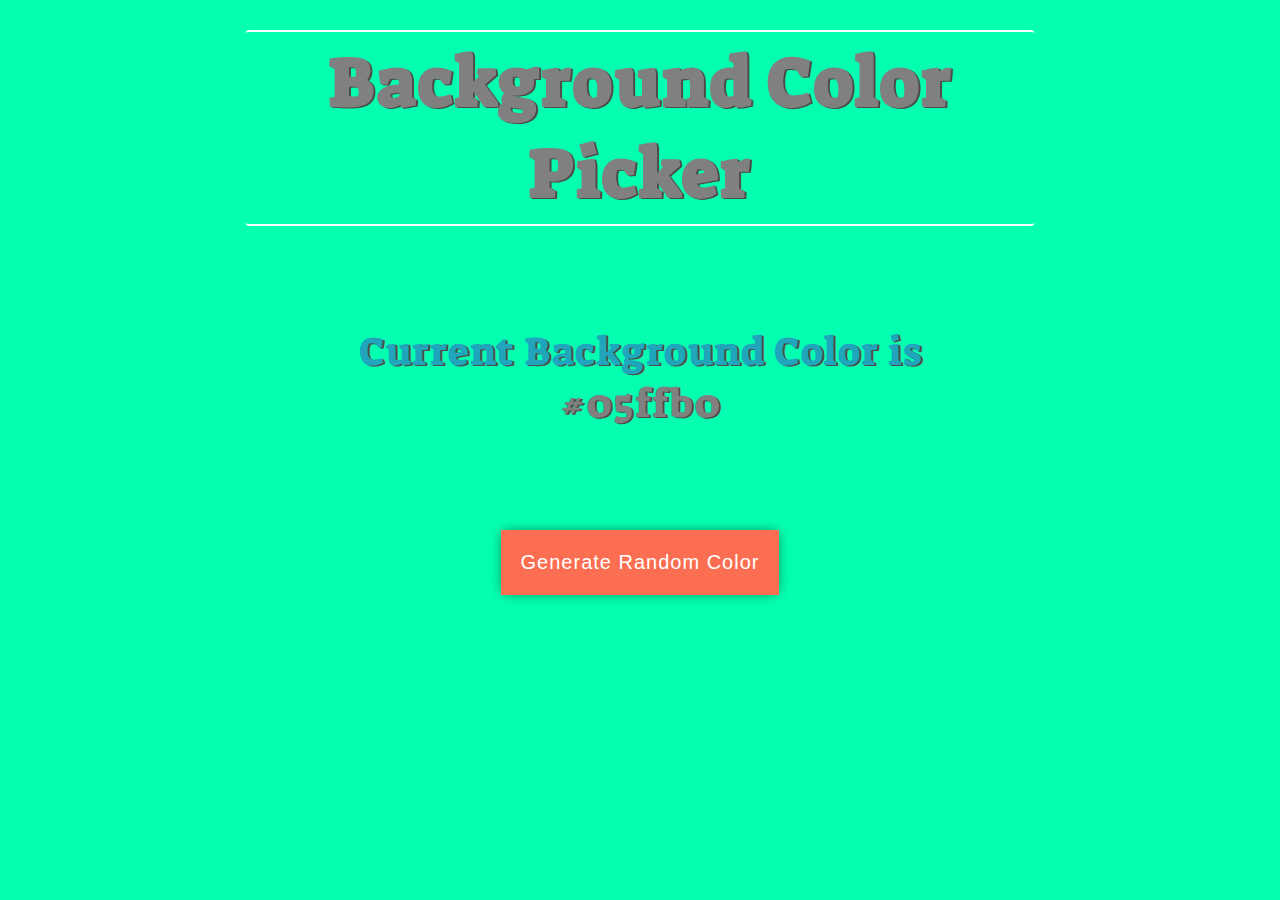
<file: backgrond color picker/index.html>
<!DOCTYPE html>
<html lang="en">
<head>
    <meta charset="UTF-8">
    <meta name="viewport" content="width=device-width, initial-scale=1.0">
    <title>Background Color picker</title>

    <!-- linking style sheet  -->
    <link rel="stylesheet" href="main.css">

    <!-- google fonts  -->
    <link href="https://fonts.googleapis.com/css2?family=Suez+One&display=swap" rel="stylesheet">
    
     <!-- icon linking  -->
    <link rel="icon" href="https://img.icons8.com/color/48/000000/color-palette.png">

</head>
<body>
    <h1 class="title">
        Background Color Picker
    </h1>
    <div class="main">
        <div class="text">
            Current Background Color is <span id="span">#05ffb0</span>

        </div>
        <div class="btn">
            <button id="button">Generate Random Color </button>

        </div>
            </div>

</body>
<script src="index.js"></script>
</html>
</file>
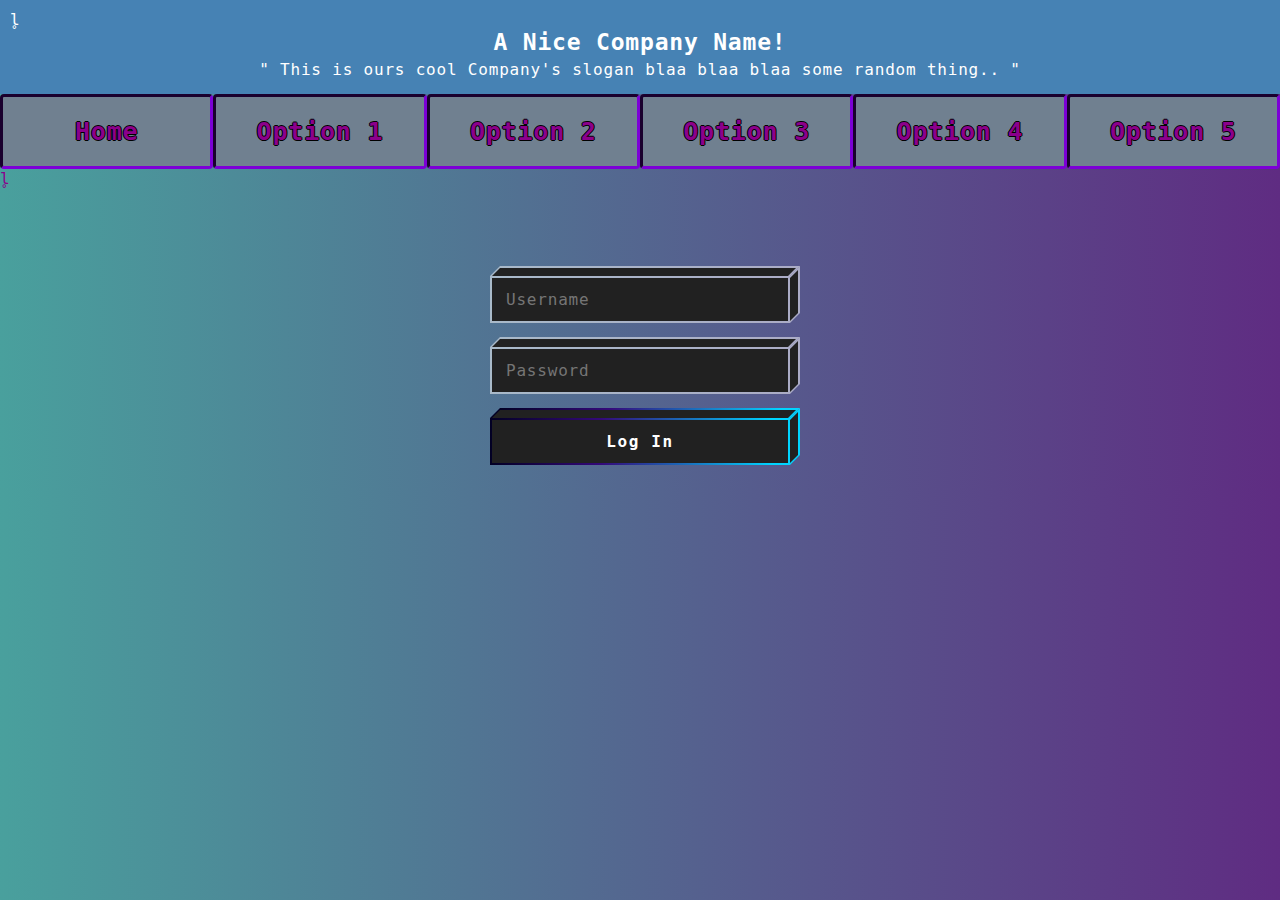
<file: PRO1/index.html>
<!DOCTYPE html>
<html lang="en">
<head>
    <meta charset="UTF-8">
    <meta name="viewport" content="width=device-width, initial-scale=1.0">
    <title>Full stack dev learning project</title>
    <!-------------LINKING MAIN CSS FILE--------------> 
    <link rel="stylesheet" href="./css/main.css">
     <!-- add icon link -->
     <link rel = "icon" href = "./resource/titleicon.png"
             type = "image/x-icon">
</head>
<body>
    <div class="companyname">l̥
        <div class="heading">
            <h1 class="h1">A Nice Company Name!</h1>
        </div>
        <div class="slogan">
            <p class="slo">
                " This is ours cool Company's slogan blaa blaa blaa some random thing.. "
            </p>
        </div>
    </div>
<div class="header">
   <div class="headericon">

   </div>
       <ul class="navmenu">
           <li>Home</li>
           <li>Option 1</li>
           <li>Option 2</li>
           <li>Option 3</li>
           <li>Option 4</li>
           <li>Option 5</li>l̥
       </ul>
</div>    
<div class="login">

    <form autocomplete='off' class='form'>
        <div class='control'>
        </div>
        <div class='control block-cube block-input'>
          <input name='username' placeholder='Username' type='text'>
          <div class='bg-top'>
            <div class='bg-inner'></div>
          </div>
          <div class='bg-right'>
            <div class='bg-inner'></div>
          </div>
          <div class='bg'>
            <div class='bg-inner'></div>
          </div>
        </div>
        <div class='control block-cube block-input'>
          <input name='password' placeholder='Password' type='password'>
          <div class='bg-top'>
            <div class='bg-inner'></div>
          </div>
          <div class='bg-right'>
            <div class='bg-inner'></div>
          </div>
          <div class='bg'>
            <div class='bg-inner'></div>
          </div>
        </div>
        <button class='btn block-cube block-cube-hover' type='button'>
          <div class='bg-top'>
            <div class='bg-inner'></div>
          </div>
          <div class='bg-right'>
            <div class='bg-inner'></div>
          </div>
          <div class='bg'>
            <div class='bg-inner'></div>
          </div>
          <div class='text'>
            Log In
          </div>
        </button>
      </form>
</div>
</body>
</html>
</file>
<file: backgrond color picker/main.css>
body{
  background-color: #05ffb0;
  font-family: 'Suez One', serif;
  margin:0px;
}
.title{
    text-shadow: 2px 1px rgb(78, 76, 73);
    font-size: 70px;
    text-align: center;
    color: gray;
    border-bottom: 2px solid white;
    border-top: 2px solid white;
    border-radius:  3px;
    padding: 5px 10px;
    width:60%;
    margin: 30px auto;
    letter-spacing: 2px;
}
.main{
    width: 50%;
    height: 300px;
    margin:auto;
    margin-top: 100px;
}
.text{
    font-size: 40px;
    text-align: center;
    color: rgb(32, 165, 189);
    text-shadow: 2px 1px rgb(78, 76, 73);
    letter-spacing: 1px;
}
#span{
     color: gray;
}
.btn{
    text-align: center;
}
#button{
    color: white;
    font-size:  20px;
    line-height: 1.25;
    background: #FC6E51;
    letter-spacing: 1px;
    padding: 20px;
    display: inline-block;
    border: none;
    transition: all 0.4s ease 0s;
    margin-top: 100px;
    box-shadow: 0px 0px 12px -2px rgba(0,0,0,0.5);
}
#button:hover{
    background:#f35333;

}

@media  screen and (max-width: 600px) {
   .title{
       width:90%;
   }
   .main{
       width:90%;
   }
     #button{
       margin-top: 50px;
   }
  }
</file>
<file: PRO1/css/main.css>
*{
    margin: 0px;
    padding: 0px;
}
body{
    background: #5f2c82;  /* fallback for old browsers */
    background: -webkit-linear-gradient(to right, #49a09d, #5f2c82);  /* Chrome 10-25, Safari 5.1-6 */
    background: linear-gradient(to right, #49a09d, #5f2c82); /* W3C, IE 10+/ Edge, Firefox 16+, Chrome 26+, Opera 12+, Safari 7+ */
            
}
.companyname{
    background-color: steelblue;
    margin: 0px;
    padding: 10px;
    position: sticky;
}
.companyname .slogan .slo{
    padding: 5px;
    text-align: center;
}
.companyname .heading .h1{
    text-align: center;
}

.navmenu{
    box-sizing: border-box;
    color: darkmagenta;
    margin: 0px;
    padding: 0px;
    width: 100%;
    border-collapse: collapse;

}
.navmenu li {
    display: inline-block;
    padding:20px 10px;
    width: 16.667%;
    margin: 0px;
    background-color: slategray;
    font-size: 25px;
    float: left;
    box-sizing: border-box;
    border: 3px inset indigo;
    border-radius:4px;
    border-collapse: collapse;
    text-align: center;
    font-weight: bold;
    text-shadow: -1px 0 black, 0 1px black, 1px 0 black, 0 -1px black;
}
li:hover{
    background-color: rgb(240, 113, 90);
    color: forestgreen;
    padding: 25px 10px;
}


//-----------------------------form------------------------------------

*, ::after, ::before {
    box-sizing: border-box;
  }
  
  body {
    background-color: #212121;
    color: #fff;
    font-family: monospace, serif;
    letter-spacing: 0.05em;
  }
  
  h1 {
    font-size: 23px;
  }
  
  .form {
    width: 300px;
    padding: 64px 15px 24px;
    margin: 0 auto;
  }
  .form .control {
    margin: 0 0 24px;
  }
  .form .control input {
    width: 100%;
    padding: 14px 16px;
    border: 0;
    background: transparent;
    color: #fff;
    font-family: monospace, serif;
    letter-spacing: 0.05em;
    font-size: 16px;
  }
  .form .control input:hover, .form .control input:focus {
    outline: none;
    border: 0;
  }
  .form .btn {
    width: 100%;
    display: block;
    padding: 14px 16px;
    background: transparent;
    outline: none;
    border: 0;
    color: #fff;
    letter-spacing: 0.1em;
    font-weight: bold;
    font-family: monospace;
    font-size: 16px;
  }
  
  .block-cube {
    position: relative;
  }
  .block-cube .bg-top {
    position: absolute;
    height: 10px;
    background: #020024;
    background: linear-gradient(90deg, #020024 0%, #340979 37%, #00d4ff 94%);
    bottom: 100%;
    left: 5px;
    right: -5px;
    transform: skew(-45deg, 0);
    margin: 0;
  }
  .block-cube .bg-top .bg-inner {
    bottom: 0;
  }
  .block-cube .bg {
    position: absolute;
    left: 0;
    top: 0;
    right: 0;
    bottom: 0;
    background: #020024;
    background: linear-gradient(90deg, #020024 0%, #340979 37%, #00d4ff 94%);
  }
  .block-cube .bg-right {
    position: absolute;
    background: #020024;
    background: #00d4ff;
    top: -5px;
    z-index: 0;
    bottom: 5px;
    width: 10px;
    left: 100%;
    transform: skew(0, -45deg);
  }
  .block-cube .bg-right .bg-inner {
    left: 0;
  }
  .block-cube .bg .bg-inner {
    transition: all 0.2s ease-in-out;
  }
  .block-cube .bg-inner {
    background: #212121;
    position: absolute;
    left: 2px;
    top: 2px;
    right: 2px;
    bottom: 2px;
  }
  .block-cube .text {
    position: relative;
    z-index: 2;
  }
  .block-cube.block-input input {
    position: relative;
    z-index: 2;
  }
  .block-cube.block-input input:focus ~ .bg-right .bg-inner, .block-cube.block-input input:focus ~ .bg-top .bg-inner, .block-cube.block-input input:focus ~ .bg-inner .bg-inner {
    top: 100%;
    background: rgba(255, 255, 255, 0.5);
  }
  .block-cube.block-input .bg-top,
  .block-cube.block-input .bg-right,
  .block-cube.block-input .bg {
    background: rgba(255, 255, 255, 0.5);
    transition: background 0.2s ease-in-out;
  }
  .block-cube.block-input .bg-right .bg-inner,
  .block-cube.block-input .bg-top .bg-inner {
    transition: all 0.2s ease-in-out;
  }
  .block-cube.block-input:focus .bg-top,
  .block-cube.block-input:focus .bg-right,
  .block-cube.block-input:focus .bg, .block-cube.block-input:hover .bg-top,
  .block-cube.block-input:hover .bg-right,
  .block-cube.block-input:hover .bg {
    background: rgba(255, 255, 255, 0.8);
  }
  .block-cube.block-cube-hover:focus .bg .bg-inner, .block-cube.block-cube-hover:hover .bg .bg-inner {
    top: 100%;
  }
  
  .credits {
    position: fixed;
    left: 0;
    bottom: 0;
    padding: 15px 15px;
    width: 100%;
    z-index: 111;
  }
  .credits a {
    opacity: 0.6;
    color: #fff;
    font-size: 11px;
    text-decoration: none;
  }
  .credits a:hover {
    opacity: 1;
  }
  


//-------x---------------------form----------------x-------------------
</file>
